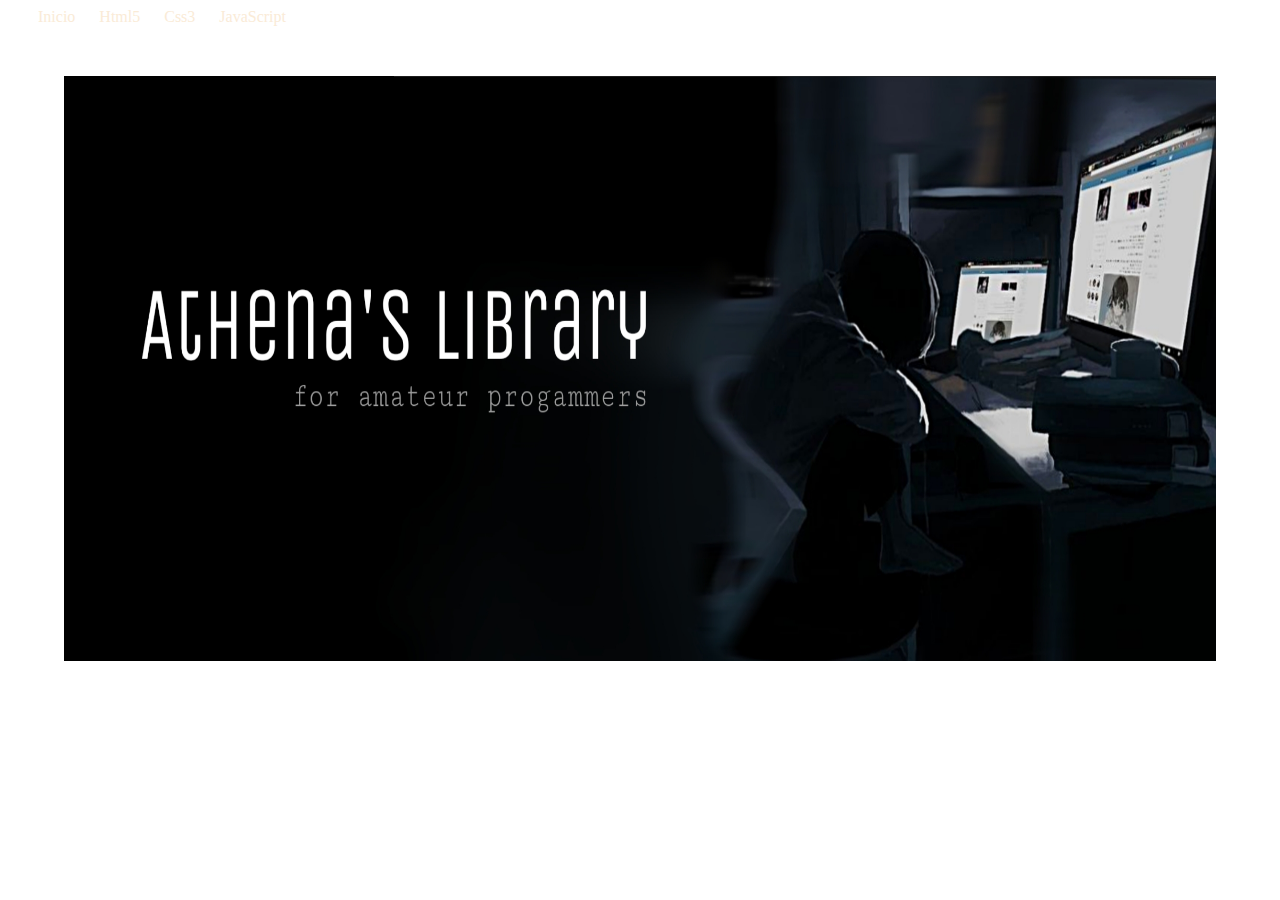
<file: home.html>
<!DOCTYPE html>
<html lang="pt-br">

<head>
    <meta charset="UTF-8">
    <meta http-equiv="X-UA-Compatible" content="IE=edge">
    <meta name="viewport" content="width=device-width, initial-scale=1.0">
    <link rel="stylesheet" href="fundo-central.css">
    <link rel="shortcut icon" href="imagens/" type="image/x-icon">
    <title>Athena's Libary</title>
</head>

<body>
    <header>
        <a href=""></a>
        <a href="">Inicio</a>
        <a href=""> Html5</a>
        <a href="">Css3</a>
        <a href=""> JavaScript</a>
    </header>
    <main>
        <section>

        </section>



    </main>

    <footer>


    </footer>

</body>

</html>
</file>
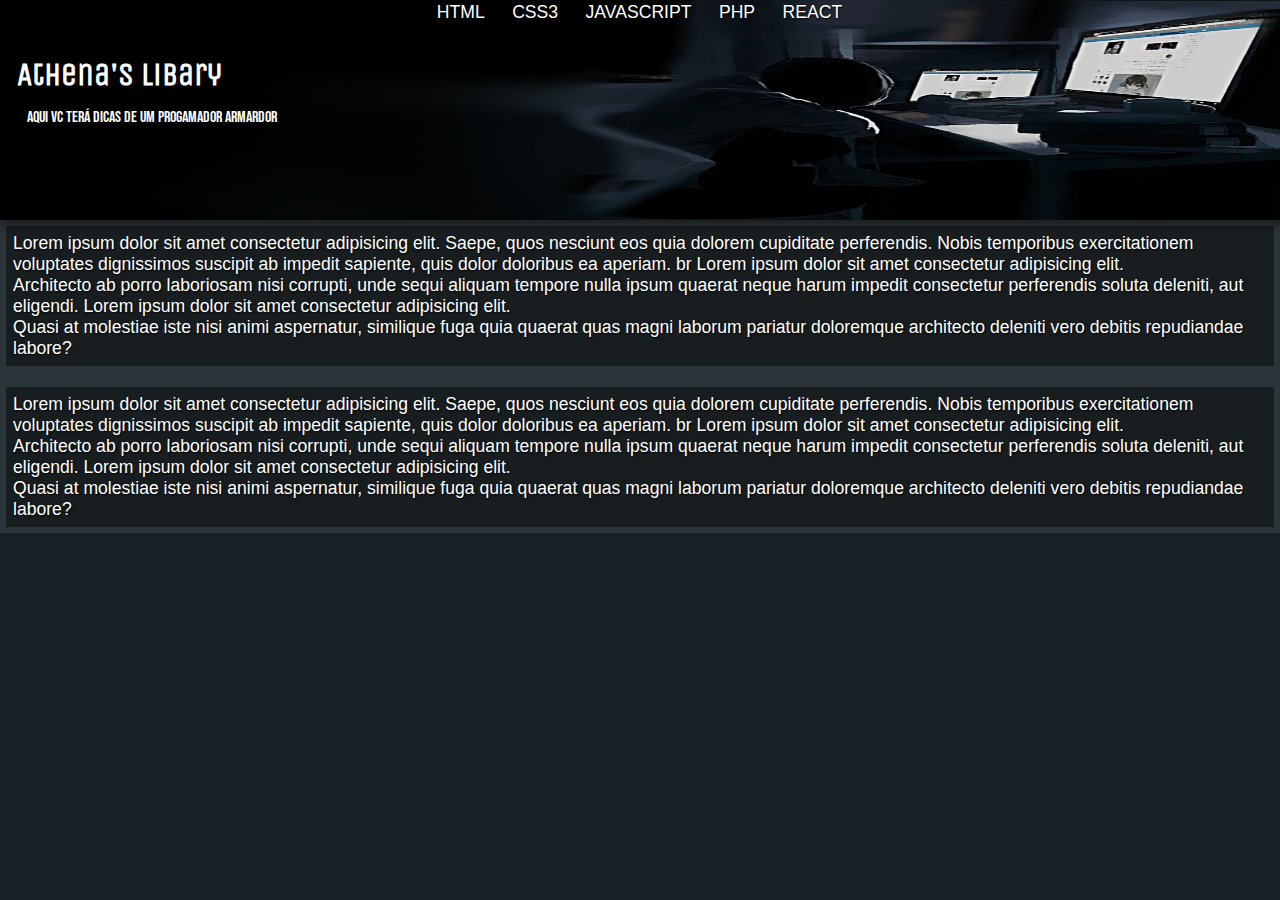
<file: Site_celular.html>
<!DOCTYPE html>
<html lang="pt-br">

<head>
    <meta charset="UTF-8">
    <meta http-equiv="X-UA-Compatible" content="IE=edge">
    <meta name="viewport" content="width=device-width, initial-scale=1.0">
    <link rel="stylesheet" href="Estilo_para_celular.css">
    <title>Athena's Library</title>
</head>

<body>
    <header>
        <div id="menu">
            <ul>
                <li><a href="#">HTML</a></li>
                <li><a href="#">CSS3</a></li>
                <li><a href="#">JAVASCRIPT</a></li>
                <li><a href="#">PHP</a></li>
                <li><a href="#">REACT</a></li>

            </ul>


        </div>
        <h1>Athena's Libary</h1>
        <p id="subtexto">Aqui vc terá dicas de um Progamador Armardor</p>


    </header>
    <main>
        <div id="caixa-central">
            <section>
                <p>
                    Lorem ipsum dolor sit amet consectetur adipisicing elit. Saepe, quos nesciunt eos quia dolorem
                    cupiditate perferendis. Nobis temporibus exercitationem voluptates dignissimos suscipit ab impedit
                    sapiente, quis dolor doloribus ea aperiam. br
                    Lorem ipsum dolor sit amet consectetur adipisicing elit. <br> Architecto ab porro laboriosam nisi
                    corrupti, unde sequi aliquam tempore nulla ipsum quaerat neque harum impedit consectetur perferendis
                    soluta deleniti, aut eligendi. Lorem ipsum dolor sit amet consectetur adipisicing elit.<br> Quasi at
                    molestiae iste nisi animi aspernatur, similique fuga quia quaerat quas magni laborum pariatur
                    doloremque architecto deleniti vero debitis repudiandae labore?
                </p>
            </section>
            <br>
            <section>
                <p>
                    Lorem ipsum dolor sit amet consectetur adipisicing elit. Saepe, quos nesciunt eos quia dolorem
                    cupiditate perferendis. Nobis temporibus exercitationem voluptates dignissimos suscipit ab impedit
                    sapiente, quis dolor doloribus ea aperiam. br
                    Lorem ipsum dolor sit amet consectetur adipisicing elit. <br> Architecto ab porro laboriosam nisi
                    corrupti, unde sequi aliquam tempore nulla ipsum quaerat neque harum impedit consectetur perferendis
                    soluta deleniti, aut eligendi. Lorem ipsum dolor sit amet consectetur adipisicing elit.<br> Quasi at
                    molestiae iste nisi animi aspernatur, similique fuga quia quaerat quas magni laborum pariatur
                    doloremque architecto deleniti vero debitis repudiandae labore?
                </p>
            </section>

        </div>
    </main>
</body>

</html>
</file>
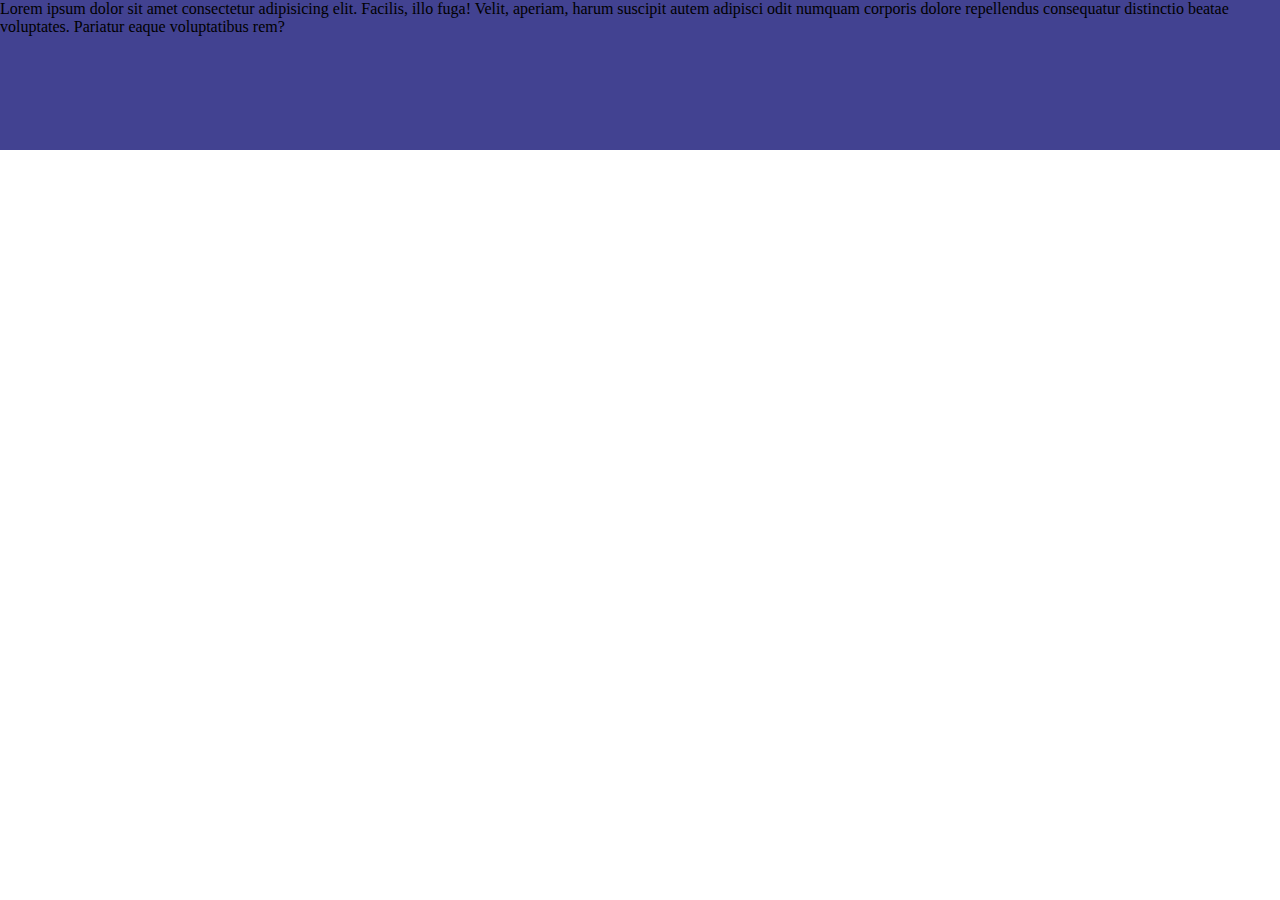
<file: HTml/Html-imagnes.html>
<!DOCTYPE html>
<html lang="pt-br">

<head>
    <meta charset="UTF-8">
    <meta http-equiv="X-UA-Compatible" content="IE=edge">
    <meta name="viewport" content="width=device-width, initial-scale=1.0">
    <title>HTML-5</title>
    <link rel="stylesheet" href="html.css">

</head>

<body>

    <header>
       <p>Lorem ipsum dolor sit amet consectetur adipisicing elit. Facilis, illo fuga! Velit, aperiam, harum suscipit autem adipisci odit numquam corporis dolore repellendus consequatur distinctio beatae voluptates. Pariatur eaque voluptatibus rem?</p>
    </header>
    <main>


    </main>
    <footer>

    </footer>





</body>

</html>
</file>
<file: fundo-central.css>
@charset "UTF-8";

body {
   background-image:  url(
 
   ) ;
}

a {
    font-family: cursive;
    color: antiquewhite;
    padding: 10px;
    text-decoration: none;
}

a:hover {
    color: rgb(124, 124, 124);
}

main {
    background-color: aqua;
    background-image: url(imagens/MENINO\ DEITADO\ \ LEGENDA.jpg);

    background-size: 100% 100%;
    width: 90vw;
    height:65vh;
    margin:auto;
    margin-top: 50px;

}
</file>
<file: Estilo_para_celular.css>
@charset "UTF-8";
@import url('https://fonts.googleapis.com/css2?family=Unica+One&display=swap');
@import url('https://fonts.googleapis.com/css2?family=Bebas+Neue&display=swap');

* {
    margin: 0px;
    padding: 0px;
    font-family: sans-serif;
}

body {
    background-color: #172026;
    color: white;

}

header {
    width: 100vw;
    height: 24vh;
    background-image: url(imagens/MENINO-DEITADO.png);
    background-size: 100% 100%;

    box-shadow: 0px 5px 9px rgba(0, 0, 0, 0.781);
    padding: 2px;



}

header h1 {
    font-family: 'Unica One', cursive;
    padding-left: 15px;
    padding-bottom: 9px;
    padding-bottom: 15px;
    text-shadow: 1px 1px 2px black;
}




header #subtexto {
    font-family: 'Bebas Neue', cursive;
    font-size: 1em;
    padding-left: 25px;
    color: rgb(255, 255, 255); text-shadow: 1px 1px 2px black;

}

/*MENU DO SITE*/

header #menu {
    text-align: center;
}

#menu ul {
    list-style: none;
    margin-bottom: 33px;

}

#menu ul li {
    display: inline-block;
    margin-right: 5px;
}

#menu ul li a {
    color: #ffffff;
    font-size: 1.1em;
}

a {
    text-decoration: none;
    background-color: #663a8000;
    padding: 9px;
    text-shadow: 1px 1px 2px black;



    font-family: sans-serif;
    border-radius: 5px;


}

hr {
    width: 70vw;
    margin-left: 70px;
}


#caixa-central {
    background-color: #ffffff17;
    font-size: 1.1em;
    padding: 6px;
}

section {
    background-color: rgba(0, 0, 0, 0.425);
    padding: 7px;
    text-shadow: 1px 1px 2px black;
}
</file>
<file: HTml/html.css>
@charset "UTF-8";

* {
    margin: 0px;
}

header {
    background-color:rgb(66, 66, 145);
    height: 150px;

}
</file>
